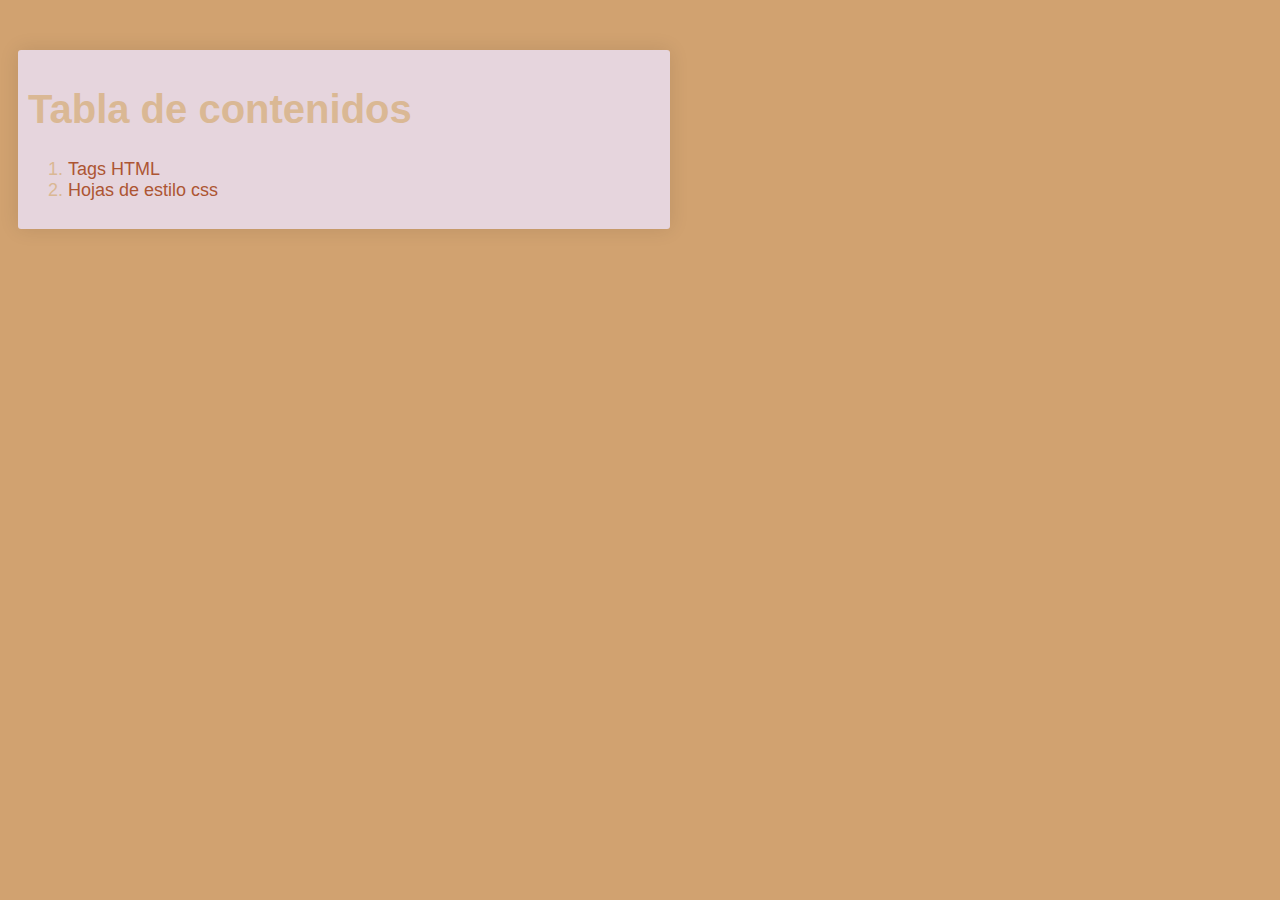
<file: ejemplocss.html>
<!DOCTYPE html>
<html lang="en">
<head>
    <meta charset="UTF-8">
    <meta http-equiv="X-UA-Compatible" content="IE=edge">
    <meta name="viewport" content="width=device-width, initial-scale=1.0">
    <title>Aprendiendo CSS</title>
    <style>
        body {
            background-color: #d1a270;
            font-family: Helvetica, sans-serif;
            color: #dab894;
            font-size: 18px;
        }

        h1 {font-size: 40px;}

        a {
            color: #ad5533;
            text-decoration: none;
        }

        div {
            width: 50%;
            padding: 10px;
            border-radius: 3px;
            background-color: #e6d5dd;
            margin: 50px 10px 10px 10px;
            box-shadow: 0 0 20px rgb(0, 0, 0, 0.1);
        }
    </style>

</head>
<body>
    <div>
        <h1>Tabla de contenidos</h1>
        <ol>
            <li><a href="https://www.w3schools.com/html/">Tags HTML</a></li>
            <li><a href="https://www.w3schools.com/css/">Hojas de estilo css</a></li>
        </ol>
    </div>
</body>
</html>
</file>
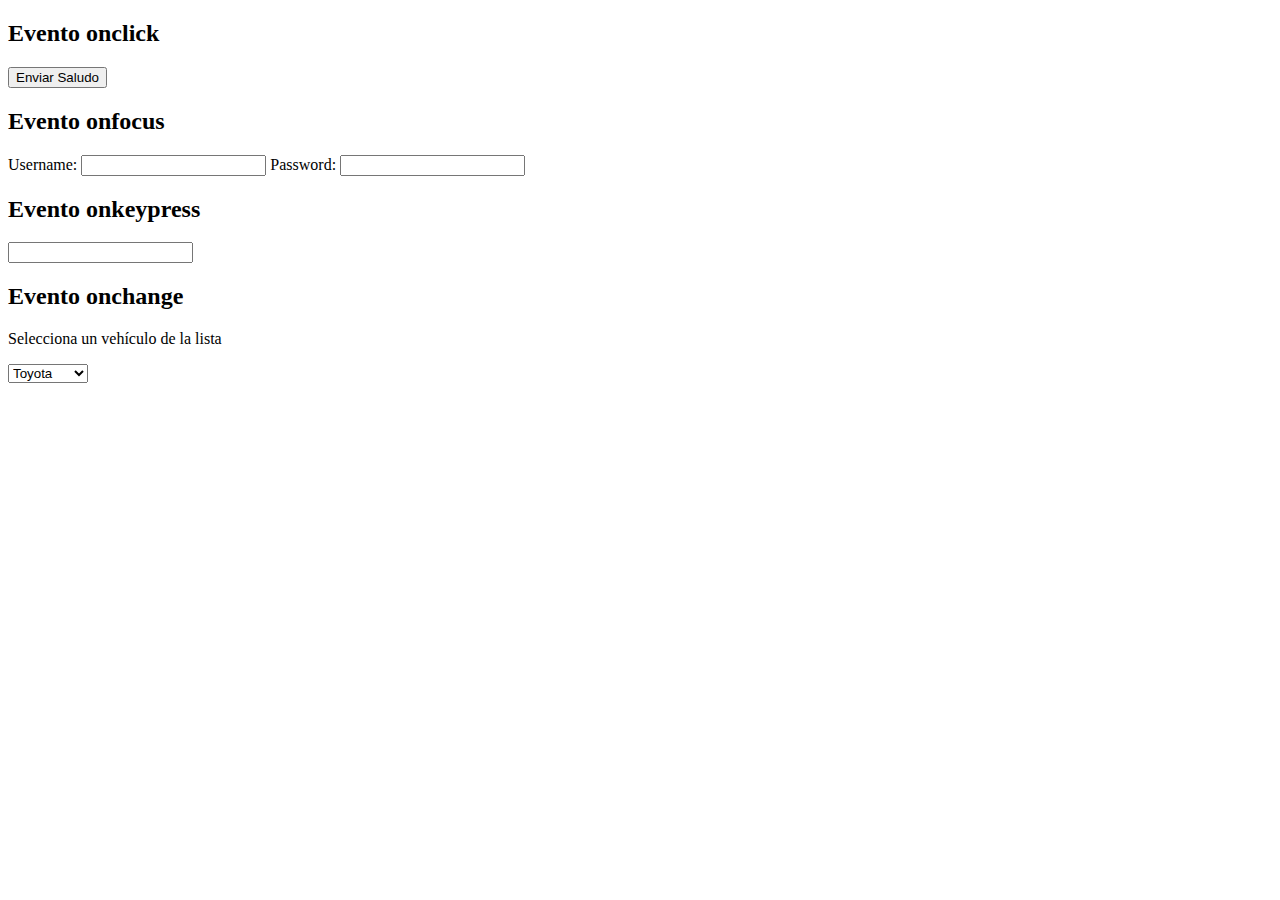
<file: eventos.html>
<!DOCTYPE html>
<html lang="en">
<head>
    <meta charset="UTF-8">
    <meta http-equiv="X-UA-Compatible" content="IE=edge">
    <meta name="viewport" content="width=device-width, initial-scale=1.0">
    <title>Manejo de eventos JavaScript</title>
</head>
<body>
    <h2>Evento onclick</h2>
    <input type="button" value="Enviar Saludo" onclick="alert('Hola Mundo con evento onclick!')">

    <h2>Evento onfocus</h2>
    Username: <input type="text" name="" id="usuario" onfocus="this.style.background = 'yellow'" onblur="this.style.background = 'white'"/>
    Password: <input type="password" name="" id="usuario" onfocus="this.style.background = 'yellow'" onblur="this.style.background = 'white'"/>

    <h2>Evento onkeypress</h2>
    <input type="text" name ="" onkeypress="teclear()">
    <script>
        function teclear() {
            alert("Presionaste una tecla en el cuadro de texto.");
        }
    </script>

    <h2>Evento onchange</h2>
    <p>Selecciona un vehículo de la lista</p>
    <select name="" id="listado" onchange="change()">
        <option value="Toyota">Toyota</option>
        <option value="Chevrolet">Chevrolet</option>
        <option value="Kia">Kia</option>
        <option value="Renault">Renault</option>
    </select>

    <p id="texto"></p>
    <script>
        function change() {
            var texto = document.querySelector('#listado').value;
            document.getElementById("texto").innerHTML = "Seleccionaste: " + texto;
        }
    </script>
</body>
</html>
</file>
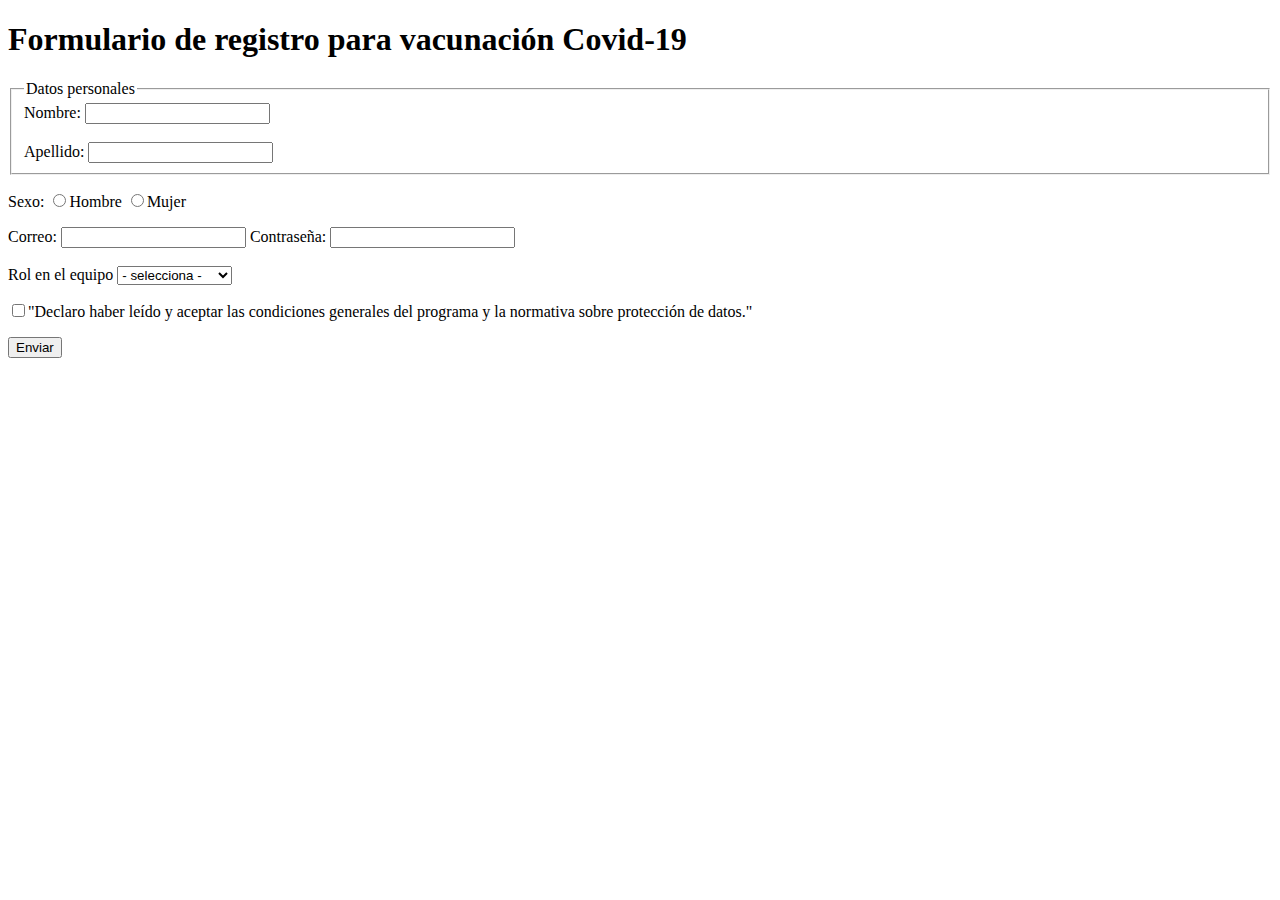
<file: formularioClase.html>
<!DOCTYPE html>
<html lang="en">
<head>
    <meta charset="UTF-8">
    <meta http-equiv="X-UA-Compatible" content="IE=edge">
    <meta name="viewport" content="width=device-width, initial-scale=1.0">
    <title>Formulario de registro</title>
</head>
<body>
    <h1>Formulario de registro para vacunación Covid-19</h1>
    <form action="" method="get">
        <fieldset>
            <legend>Datos personales</legend>
            <label>Nombre: </label><input type="text" name="nombre", maxlength="50">
            <br><br>
            <label>Apellido: </label><input type="text" name="apellido", maxlength="50">
        </fieldset>
        <p>
            <label>Sexo: </label><input type="radio" name="sexo" value="Hombre">Hombre
            <input type="radio" name="sexo" value="Mujer">Mujer
        </p>
        <label>Correo: </label><input type="email" name="correo">
        <label>Contraseña: </label><input type="password" name="password">
        <br><br>
        <label for="cargo">Rol en el equipo</label>
        <select name="cargo" id="cargo">
            <option value="" selected="selected">- selecciona -</option>
            <option value="">Programador</option>
            <option value="">Analista</option>
            <option value="">Soporte técnico</option>
            <option value="">Otro</option>
        </select>
        <p>
            <input type="checkbox" name="condiciones">"Declaro haber leído y aceptar las condiciones generales del programa y la normativa sobre protección de datos."
        </p>
        <button type="submit" value="Enviar">Enviar</button>
    </form>
</body>
</html>
</file>
